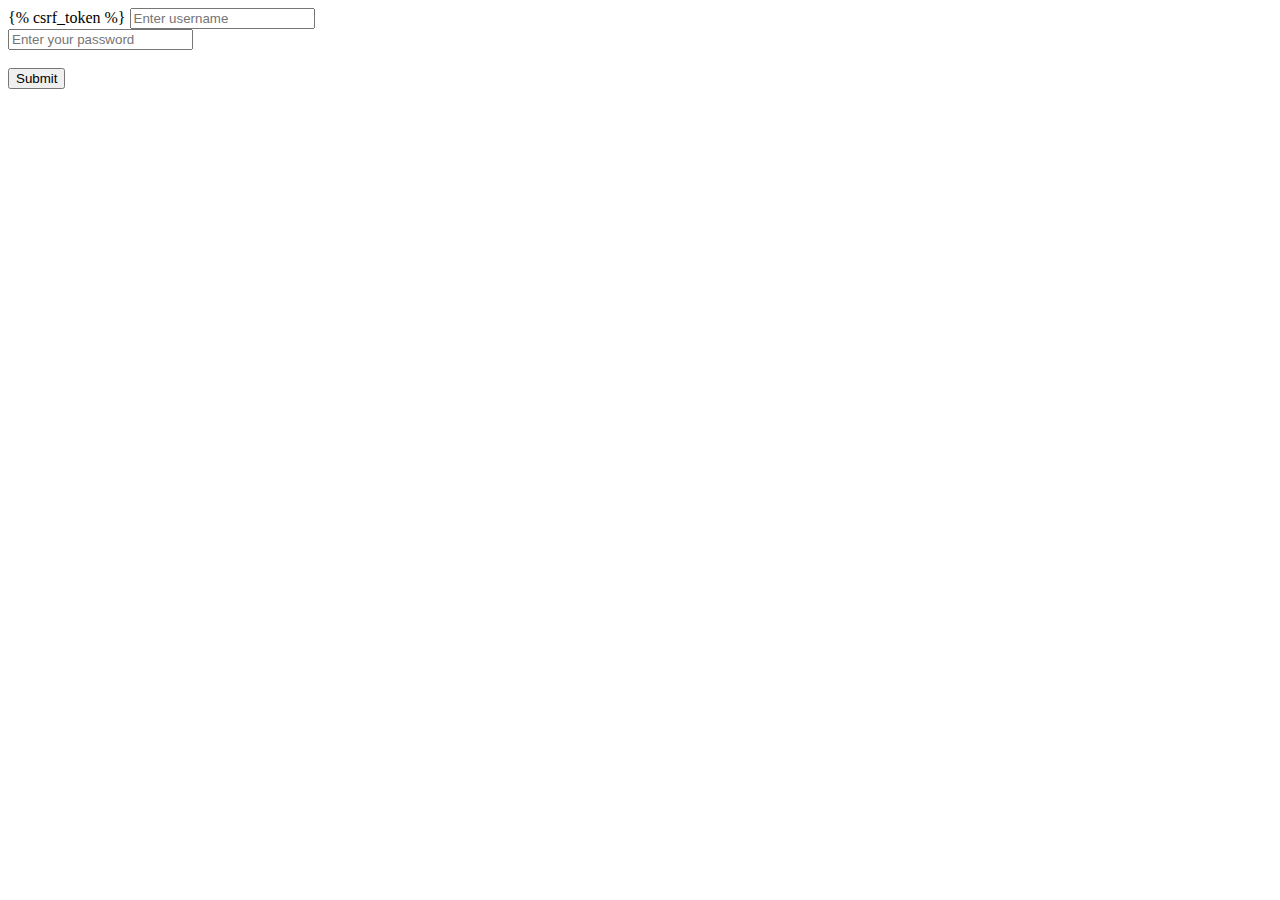
<file: jewellerywebsite/templates/login.html>
<!DOCTYPE html>
<html lang="en">
<head>
    <meta charset="UTF-8">
    <title>Login</title>
</head>
<body>
<form action="login" method="post">
    {% csrf_token %}
    <input type="text" name="username" placeholder="Enter username"><br>
     <input type="password" name="password" placeholder="Enter your password"><br><br>
    <button class="btn btn-primary">Submit</button>
 </body>
</html>
</file>
